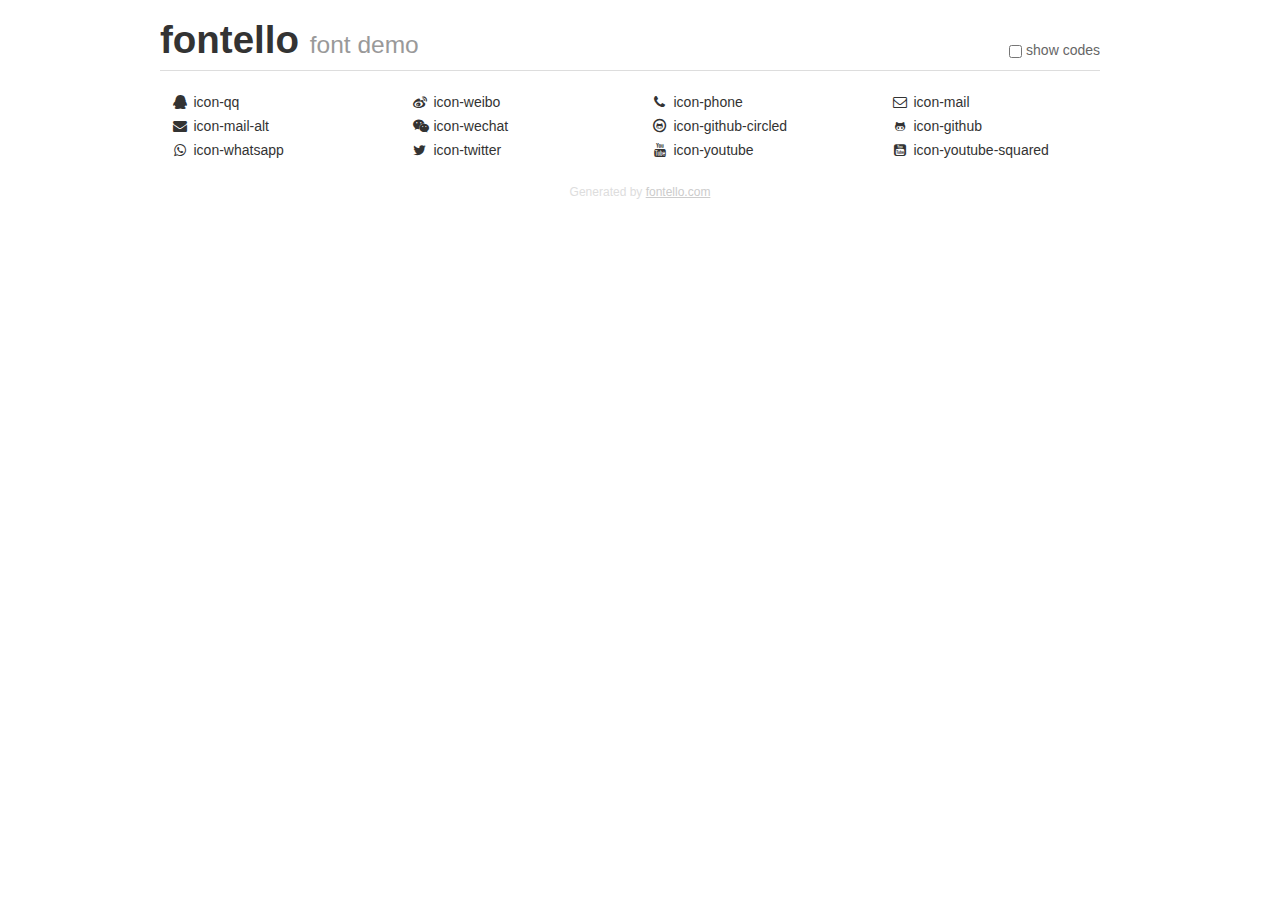
<file: font/demo.html>
<!DOCTYPE html>
<html>
  <head><!--[if lt IE 9]><script language="javascript" type="text/javascript" src="//html5shim.googlecode.com/svn/trunk/html5.js"></script><![endif]-->
    <meta charset="UTF-8"><style>/*
 * Bootstrap v2.2.1
 *
 * Copyright 2012 Twitter, Inc
 * Licensed under the Apache License v2.0
 * http://www.apache.org/licenses/LICENSE-2.0
 *
 * Designed and built with all the love in the world @twitter by @mdo and @fat.
 */
.clearfix {
  *zoom: 1;
}
.clearfix:before,
.clearfix:after {
  display: table;
  content: "";
  line-height: 0;
}
.clearfix:after {
  clear: both;
}
html {
  font-size: 100%;
  -webkit-text-size-adjust: 100%;
  -ms-text-size-adjust: 100%;
}
a:focus {
  outline: thin dotted #333;
  outline: 5px auto -webkit-focus-ring-color;
  outline-offset: -2px;
}
a:hover,
a:active {
  outline: 0;
}
button,
input,
select,
textarea {
  margin: 0;
  font-size: 100%;
  vertical-align: middle;
}
button,
input {
  *overflow: visible;
  line-height: normal;
}
button::-moz-focus-inner,
input::-moz-focus-inner {
  padding: 0;
  border: 0;
}
body {
  margin: 0;
  font-family: "Helvetica Neue", Helvetica, Arial, sans-serif;
  font-size: 14px;
  line-height: 20px;
  color: #333;
  background-color: #fff;
}
a {
  color: #08c;
  text-decoration: none;
}
a:hover {
  color: #005580;
  text-decoration: underline;
}
.row {
  margin-left: -20px;
  *zoom: 1;
}
.row:before,
.row:after {
  display: table;
  content: "";
  line-height: 0;
}
.row:after {
  clear: both;
}
[class*="span"] {
  float: left;
  min-height: 1px;
  margin-left: 20px;
}
.container,
.navbar-static-top .container,
.navbar-fixed-top .container,
.navbar-fixed-bottom .container {
  width: 940px;
}
.span12 {
  width: 940px;
}
.span11 {
  width: 860px;
}
.span10 {
  width: 780px;
}
.span9 {
  width: 700px;
}
.span8 {
  width: 620px;
}
.span7 {
  width: 540px;
}
.span6 {
  width: 460px;
}
.span5 {
  width: 380px;
}
.span4 {
  width: 300px;
}
.span3 {
  width: 220px;
}
.span2 {
  width: 140px;
}
.span1 {
  width: 60px;
}
[class*="span"].pull-right,
.row-fluid [class*="span"].pull-right {
  float: right;
}
.container {
  margin-right: auto;
  margin-left: auto;
  *zoom: 1;
}
.container:before,
.container:after {
  display: table;
  content: "";
  line-height: 0;
}
.container:after {
  clear: both;
}
p {
  margin: 0 0 10px;
}
.lead {
  margin-bottom: 20px;
  font-size: 21px;
  font-weight: 200;
  line-height: 30px;
}
small {
  font-size: 85%;
}
h1 {
  margin: 10px 0;
  font-family: inherit;
  font-weight: bold;
  line-height: 20px;
  color: inherit;
  text-rendering: optimizelegibility;
}
h1 small {
  font-weight: normal;
  line-height: 1;
  color: #999;
}
h1 {
  line-height: 40px;
}
h1 {
  font-size: 38.5px;
}
h1 small {
  font-size: 24.5px;
}
body {
  margin-top: 90px;
}
.header {
  position: fixed;
  top: 0;
  left: 50%;
  margin-left: -480px;
  background-color: #fff;
  border-bottom: 1px solid #ddd;
  padding-top: 10px;
  z-index: 10;
}
.footer {
  color: #ddd;
  font-size: 12px;
  text-align: center;
  margin-top: 20px;
}
.footer a {
  color: #ccc;
  text-decoration: underline;
}
.the-icons {
  font-size: 14px;
  line-height: 24px;
}
.switch {
  position: absolute;
  right: 0;
  bottom: 10px;
  color: #666;
}
.switch input {
  margin-right: 0.3em;
}
.codesOn .i-name {
  display: none;
}
.codesOn .i-code {
  display: inline;
}
.i-code {
  display: none;
}
@font-face {
      font-family: 'fontello';
      src: url('fontello.eot?97668864');
      src: url('fontello.eot?97668864#iefix') format('embedded-opentype'),
           url('fontello.woff?97668864') format('woff'),
           url('fontello.ttf?97668864') format('truetype'),
           url('fontello.svg?97668864#fontello') format('svg');
      font-weight: normal;
      font-style: normal;
    }
     
     
    .demo-icon
    {
      font-family: "fontello";
      font-style: normal;
      font-weight: normal;
      speak: none;
     
      display: inline-block;
      text-decoration: inherit;
      width: 1em;
      margin-right: .2em;
      text-align: center;
      /* opacity: .8; */
     
      /* For safety - reset parent styles, that can break glyph codes*/
      font-variant: normal;
      text-transform: none;
     
      /* fix buttons height, for twitter bootstrap */
      line-height: 1em;
     
      /* Animation center compensation - margins should be symmetric */
      /* remove if not needed */
      margin-left: .2em;
     
      /* You can be more comfortable with increased icons size */
      /* font-size: 120%; */
     
      /* Font smoothing. That was taken from TWBS */
      -webkit-font-smoothing: antialiased;
      -moz-osx-font-smoothing: grayscale;
     
      /* Uncomment for 3D effect */
      /* text-shadow: 1px 1px 1px rgba(127, 127, 127, 0.3); */
    }
     </style>
    <link rel="stylesheet" href="../css/animation.css"><!--[if IE 7]>
    <link rel="stylesheet" href="../css/fontello-ie7.css"><![endif]-->
    <script>
      function toggleCodes(on) {
        var obj = document.getElementById('icons');
      
        if (on) {
          obj.className += ' codesOn';
        } else {
          obj.className = obj.className.replace(' codesOn', '');
        }
      }
      
    </script>
  </head>
  <body>
    <div class="container header">
      <h1>
        fontello
         <small>font demo</small>
      </h1>
      <label class="switch">
        <input type="checkbox" onclick="toggleCodes(this.checked)">show codes
      </label>
    </div>
    <div id="icons" class="container">
      <div class="row">
        <div title="Code: 0xe800" class="the-icons span3"><i class="demo-icon icon-qq">&#xe800;</i> <span class="i-name">icon-qq</span><span class="i-code">0xe800</span></div>
        <div title="Code: 0xe801" class="the-icons span3"><i class="demo-icon icon-weibo">&#xe801;</i> <span class="i-name">icon-weibo</span><span class="i-code">0xe801</span></div>
        <div title="Code: 0xe802" class="the-icons span3"><i class="demo-icon icon-phone">&#xe802;</i> <span class="i-name">icon-phone</span><span class="i-code">0xe802</span></div>
        <div title="Code: 0xe803" class="the-icons span3"><i class="demo-icon icon-mail">&#xe803;</i> <span class="i-name">icon-mail</span><span class="i-code">0xe803</span></div>
      </div>
      <div class="row">
        <div title="Code: 0xe804" class="the-icons span3"><i class="demo-icon icon-mail-alt">&#xe804;</i> <span class="i-name">icon-mail-alt</span><span class="i-code">0xe804</span></div>
        <div title="Code: 0xe805" class="the-icons span3"><i class="demo-icon icon-wechat">&#xe805;</i> <span class="i-name">icon-wechat</span><span class="i-code">0xe805</span></div>
        <div title="Code: 0xe806" class="the-icons span3"><i class="demo-icon icon-github-circled">&#xe806;</i> <span class="i-name">icon-github-circled</span><span class="i-code">0xe806</span></div>
        <div title="Code: 0xe807" class="the-icons span3"><i class="demo-icon icon-github">&#xe807;</i> <span class="i-name">icon-github</span><span class="i-code">0xe807</span></div>
      </div>
      <div class="row">
        <div title="Code: 0xe808" class="the-icons span3"><i class="demo-icon icon-whatsapp">&#xe808;</i> <span class="i-name">icon-whatsapp</span><span class="i-code">0xe808</span></div>
        <div title="Code: 0xe809" class="the-icons span3"><i class="demo-icon icon-twitter">&#xe809;</i> <span class="i-name">icon-twitter</span><span class="i-code">0xe809</span></div>
        <div title="Code: 0xe80a" class="the-icons span3"><i class="demo-icon icon-youtube">&#xe80a;</i> <span class="i-name">icon-youtube</span><span class="i-code">0xe80a</span></div>
        <div title="Code: 0xe80b" class="the-icons span3"><i class="demo-icon icon-youtube-squared">&#xe80b;</i> <span class="i-name">icon-youtube-squared</span><span class="i-code">0xe80b</span></div>
      </div>
    </div>
    <div class="container footer">Generated by <a href="http://fontello.com">fontello.com</a></div>
  </body>
</html>
</file>
<file: css/fontello-ie7.css>
[class^="icon-"], [class*=" icon-"]
{
    font-family: 'fontello';
    font-style: normal;
    font-weight: normal;

    /* fix buttons height */
    line-height: 1em;

    /* you can be more comfortable with increased icons size */
    /* font-size: 120%; */
}

.icon-qq
{
    *zoom: expression( this.runtimeStyle['zoom'] = '1', this.innerHTML = '&#xe800;&nbsp;');
}

.icon-weibo
{
    *zoom: expression( this.runtimeStyle['zoom'] = '1', this.innerHTML = '&#xe801;&nbsp;');
}

.icon-phone
{
    *zoom: expression( this.runtimeStyle['zoom'] = '1', this.innerHTML = '&#xe802;&nbsp;');
}

.icon-mail
{
    *zoom: expression( this.runtimeStyle['zoom'] = '1', this.innerHTML = '&#xe803;&nbsp;');
}

.icon-mail-alt
{
    *zoom: expression( this.runtimeStyle['zoom'] = '1', this.innerHTML = '&#xe804;&nbsp;');
}

.icon-wechat
{
    *zoom: expression( this.runtimeStyle['zoom'] = '1', this.innerHTML = '&#xe805;&nbsp;');
}

.icon-github-circled
{
    *zoom: expression( this.runtimeStyle['zoom'] = '1', this.innerHTML = '&#xe806;&nbsp;');
}

.icon-github
{
    *zoom: expression( this.runtimeStyle['zoom'] = '1', this.innerHTML = '&#xe807;&nbsp;');
}

.icon-whatsapp
{
    *zoom: expression( this.runtimeStyle['zoom'] = '1', this.innerHTML = '&#xe808;&nbsp;');
}

.icon-twitter
{
    *zoom: expression( this.runtimeStyle['zoom'] = '1', this.innerHTML = '&#xe809;&nbsp;');
}

.icon-youtube
{
    *zoom: expression( this.runtimeStyle['zoom'] = '1', this.innerHTML = '&#xe80a;&nbsp;');
}

.icon-youtube-squared
{
    *zoom: expression( this.runtimeStyle['zoom'] = '1', this.innerHTML = '&#xe80b;&nbsp;');
}
</file>
<file: css/animation.css>
/*
   Animation example, for spinners
*/
.animate-spin
{
    -moz-animation: spin 2s infinite linear;
    -o-animation: spin 2s infinite linear;
    -webkit-animation: spin 2s infinite linear;
    animation: spin 2s infinite linear;
    display: inline-block;
}

@-moz-keyframes spin
{
    0%
    {
        -moz-transform: rotate(0deg);
        -o-transform: rotate(0deg);
        -webkit-transform: rotate(0deg);
        transform: rotate(0deg);
    }

    100%
    {
        -moz-transform: rotate(359deg);
        -o-transform: rotate(359deg);
        -webkit-transform: rotate(359deg);
        transform: rotate(359deg);
    }
}

@-webkit-keyframes spin
{
    0%
    {
        -moz-transform: rotate(0deg);
        -o-transform: rotate(0deg);
        -webkit-transform: rotate(0deg);
        transform: rotate(0deg);
    }

    100%
    {
        -moz-transform: rotate(359deg);
        -o-transform: rotate(359deg);
        -webkit-transform: rotate(359deg);
        transform: rotate(359deg);
    }
}

@-o-keyframes spin
{
    0%
    {
        -moz-transform: rotate(0deg);
        -o-transform: rotate(0deg);
        -webkit-transform: rotate(0deg);
        transform: rotate(0deg);
    }

    100%
    {
        -moz-transform: rotate(359deg);
        -o-transform: rotate(359deg);
        -webkit-transform: rotate(359deg);
        transform: rotate(359deg);
    }
}

@-ms-keyframes spin
{
    0%
    {
        -moz-transform: rotate(0deg);
        -o-transform: rotate(0deg);
        -webkit-transform: rotate(0deg);
        transform: rotate(0deg);
    }

    100%
    {
        -moz-transform: rotate(359deg);
        -o-transform: rotate(359deg);
        -webkit-transform: rotate(359deg);
        transform: rotate(359deg);
    }
}

@keyframes spin
{
    0%
    {
        -moz-transform: rotate(0deg);
        -o-transform: rotate(0deg);
        -webkit-transform: rotate(0deg);
        transform: rotate(0deg);
    }

    100%
    {
        -moz-transform: rotate(359deg);
        -o-transform: rotate(359deg);
        -webkit-transform: rotate(359deg);
        transform: rotate(359deg);
    }
}
</file>
